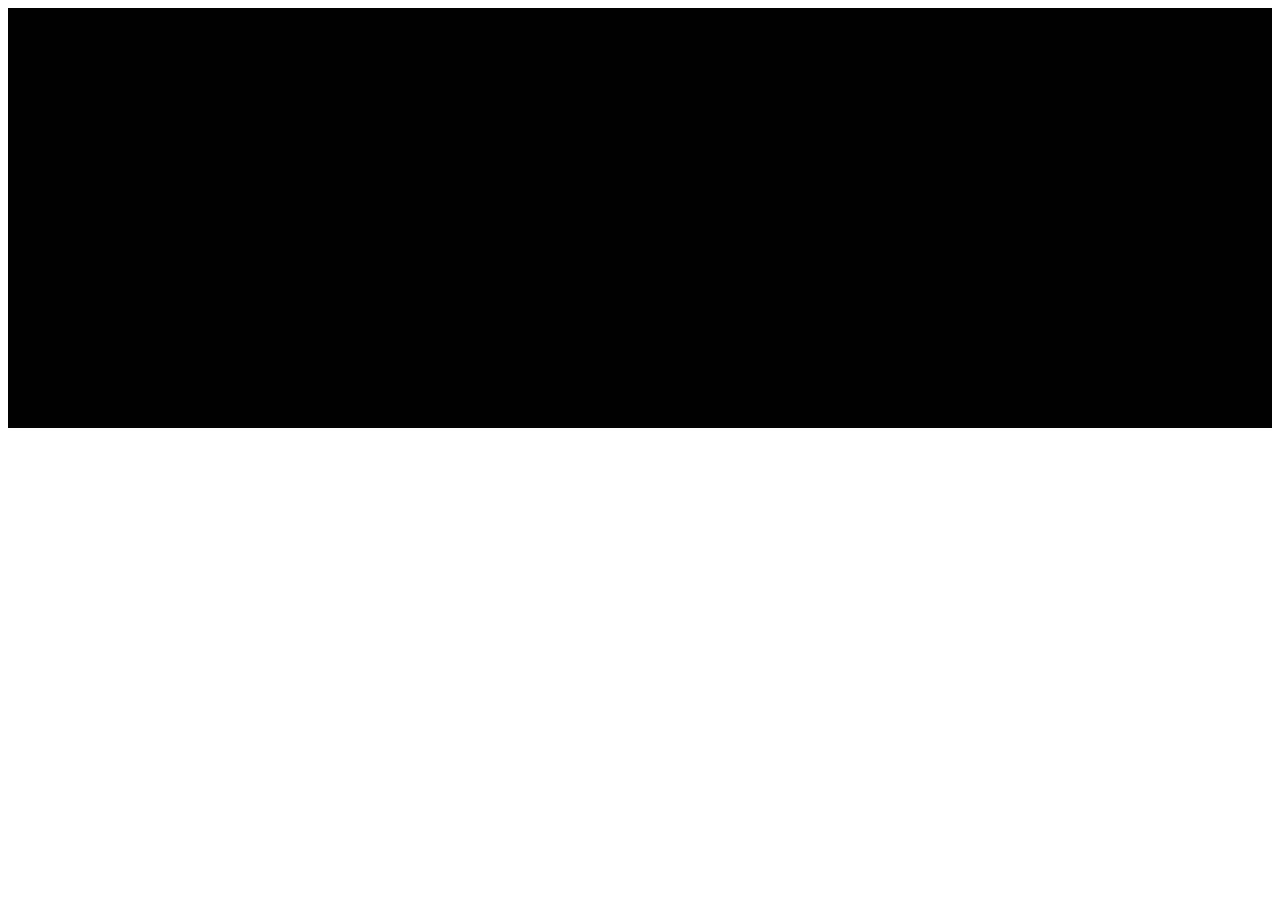
<file: AWSItemTracker/src/main/resources/templates/index.html>
<!DOCTYPE html>
<html xmlns:th="http://www.thymeleaf.org"
	xmlns:sec="http://www.thymeleaf.org/thymeleaf-extras-springsecurity3">

<head>
<meta charset="utf-8" />
<meta http-equiv="X-UA-Compatible" content="IE=edge" />
<meta name="viewport" content="width=device-width, initial-scale=1" />

<link rel="stylesheet"
	th:href="|https://maxcdn.bootstrapcdn.com/bootstrap/3.3.7/css/bootstrap.min.css|" />
<link rel="stylesheet" href="../public/css/styles.css"
	th:href="@{/css/styles.css}" />
<link rel="icon" href="../public/img/favicon.ico"
	th:href="@{/img/favicon.ico}" />

<title>AWS Item Tracker</title>
</head>

<body>
	<header th:replace="layout :: site-header" />
	<div class="container">

		<h3>
			Welcome <span sec:authentication="principal.username">User</span> to
			AWS Item Tracker
		</h3>
		<p>
			Now is: <b th:text="${execInfo.now.time}"></b>
		</p>

		<h2>AWS Item Tracker</h2>

		<p>The AWS Item Tracker application is a sample application that
			uses multiple AWS services and the Java V2 API. Collecting and
			working with items has never been easier! Simply perform these steps:
		<p>
		<ol>
			<li>Enter work items into the system by choosing the <b>Add
					Items</b> menu item. Fill in the form and then choose <b>Create
					Item</b>.
			</li>
			<li>The AWS Item Tracker application stores the data by using
				the Amazon Relational Database Service (Amazon RDS).</li>
			<li>You can view all of your items by choosing the <b>Get
					Items</b> menu item. Next, choose <b>Get Active Items</b> in the dialog
				box.
			</li>
			<li>You can modify an Active Item by selecting an item in the
				table and then choosing <b>Get Single Item</b>. The item appears in
				the Modify Item section where you can modify the description or
				status.
			</li>
			<li>Modify the item and then choose <b>Update Item</b>. You
				cannot modify the ID value.
			</li>
			<li>You can archive any item by selecting the item and choosing
				<b>Archive Item</b>. Notice that the table is updated with only
				active items.
			</li>
			<li>You can display all archived items by choosing <b>Get
					Archived Items</b>. You cannot modify an archived item.
			</li>
			<li>You can send an email recipient an email message with a
				report attachment by selecting the email recipient from the dialog
				box and then choosing <b>Send Report</b>.Only Active data is sent in
				a report.
			</li>
			<li>The Amazon Simple Email Service is used to send an email
				with an Excel document to the selected email recipient.</li>
		</ol>
		<div>
</body>
</html>
</file>
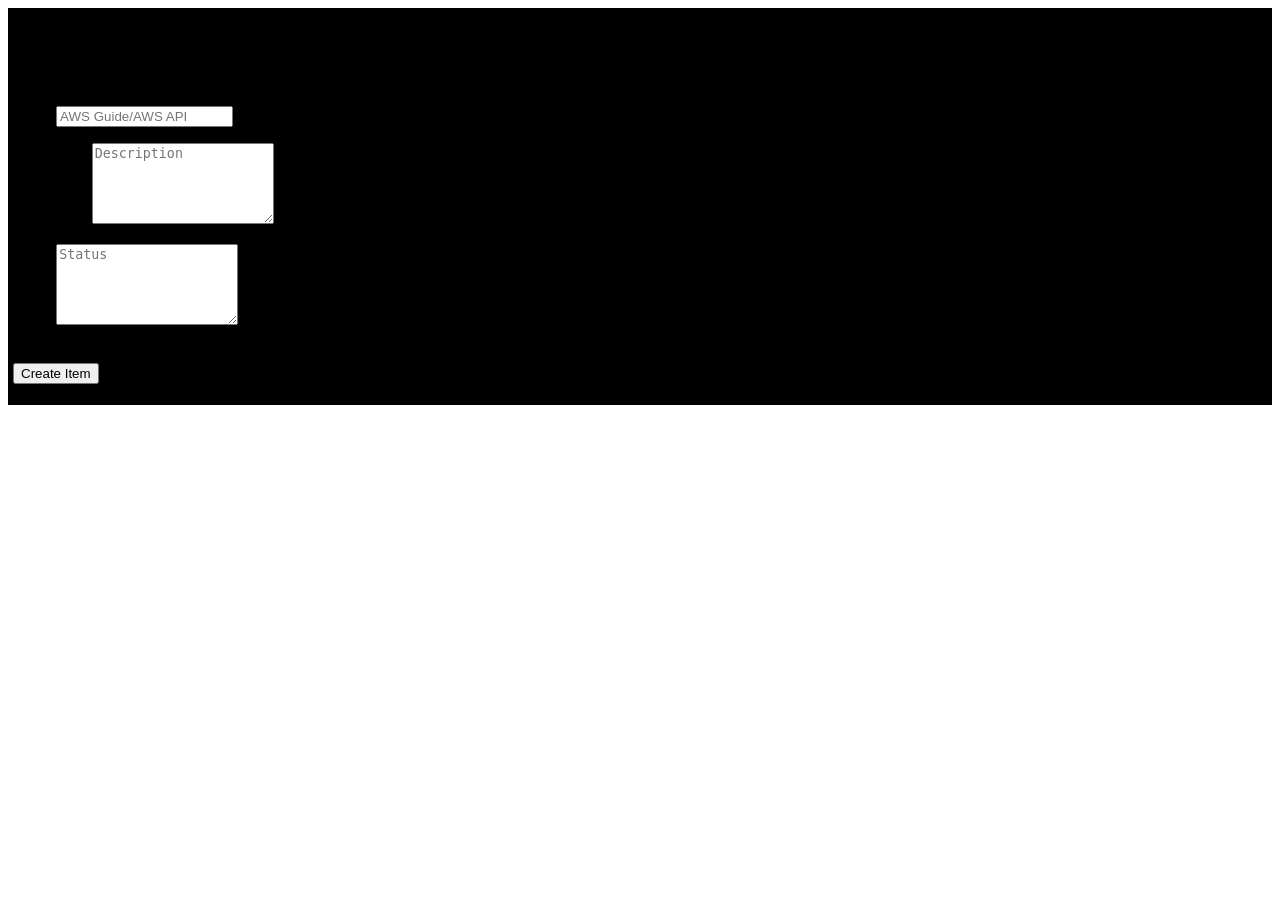
<file: AWSItemTracker/src/main/resources/templates/add.html>
<html xmlns:th="http://www.thymeleaf.org"
	xmlns:sec="http://www.thymeleaf.org/thymeleaf-extras-springsecurity3">
<html>
<head>
<title>Add Items</title>
<script th:src="|https://code.jquery.com/jquery-1.12.4.min.js|"></script>
<script th:src="|https://code.jquery.com/ui/1.11.4/jquery-ui.min.js|"></script>
<script src="../public/js/contact_me.js" th:src="@{/js/contact_me.js}"></script>

<!-- CSS files -->
<link rel="stylesheet"
	th:href="|https://maxcdn.bootstrapcdn.com/bootstrap/3.3.7/css/bootstrap.min.css|" />
<link rel="stylesheet" href="../public/css/styles.css"
	th:href="@{/css/styles.css}" />
</head>
<body>
	<header th:replace="layout :: site-header" />
	<div class="container">
		<h3>
			Welcome <span sec:authentication="principal.username">User</span> to
			AWS Item Tracker
		</h3>
		<p>
			Add new items by filling in this table and clicking <b>Create
				Item</b>
		</p>

		<div class="row">
			<div class="col-lg-8 mx-auto">

				<form>
					<div class="control-group">
						<div
							class="form-group floating-label-form-group controls mb-0 pb-2">
							<label>Guide</label> <input class="form-control" id="guide"
								type="guide" placeholder="AWS Guide/AWS API" required="required"
								data-validation-required-message="Please enter the AWS Guide.">
							<p class="help-block text-danger"></p>
						</div>
					</div>
					<div class="control-group">
						<div
							class="form-group floating-label-form-group controls mb-0 pb-2">
							<label>Description</label>
							<textarea class="form-control" id="description" rows="5"
								placeholder="Description" required="required"
								data-validation-required-message="Please enter a description."></textarea>
							<p class="help-block text-danger"></p>
						</div>
					</div>
					<div class="control-group">
						<div
							class="form-group floating-label-form-group controls mb-0 pb-2">
							<label>Status</label>
							<textarea class="form-control" id="status" rows="5"
								placeholder="Status" required="required"
								data-validation-required-message="Please enter the status."></textarea>
							<p class="help-block text-danger"></p>
						</div>
					</div>
					<br>
					<button type="submit" class="btn btn-primary btn-xl"
						id="SendButton">Create Item</button>
				</form>
			</div>
		</div>
	</div>
</body>
</html>
</file>
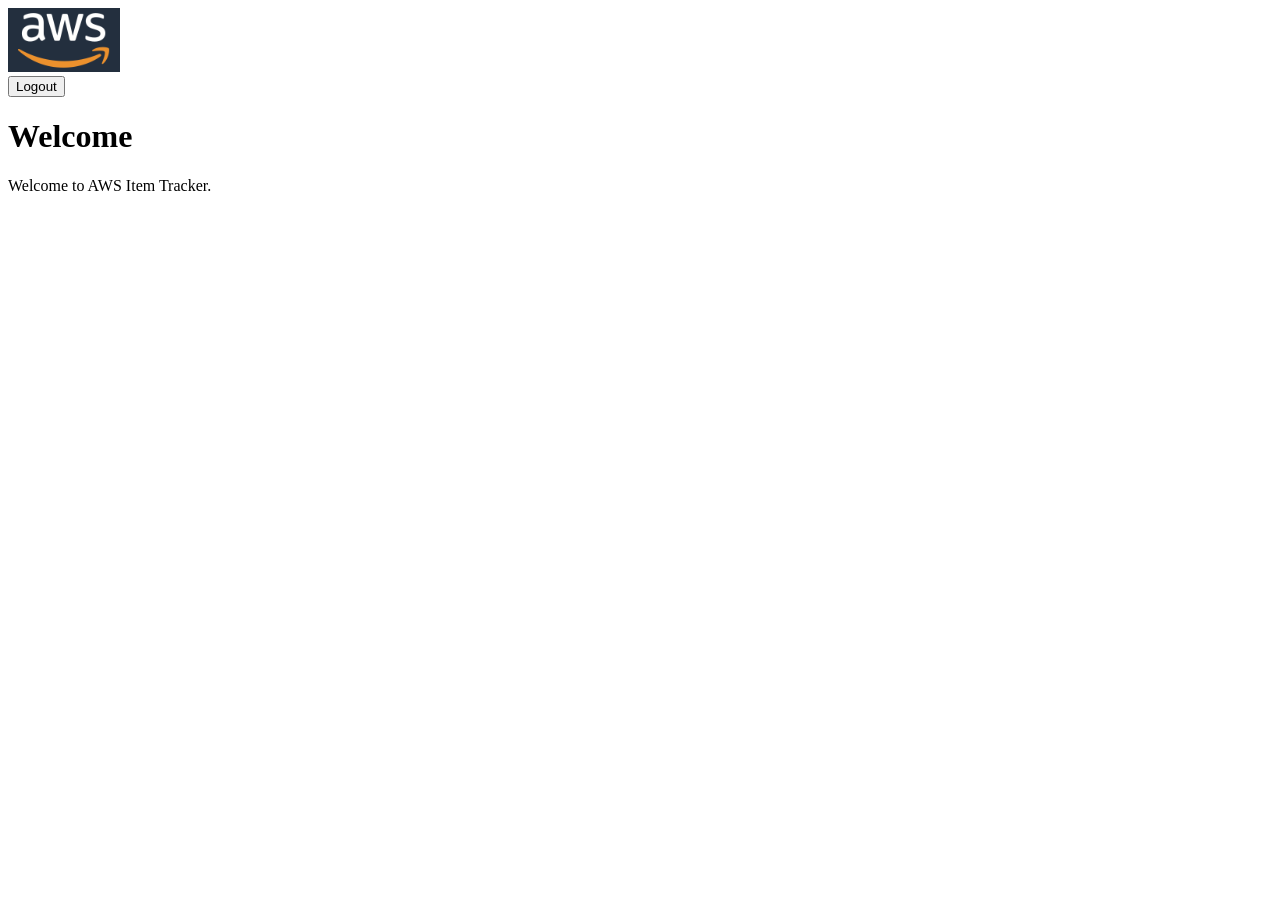
<file: AWSItemTracker/src/main/resources/templates/layout.html>
<!DOCTYPE html>
<html xmlns:th="http://www.thymeleaf.org"
	xmlns:sec="http://www.thymeleaf.org/thymeleaf-extras-springsecurity3">
<head th:fragment="site-head">
<meta charset="UTF-8" />
<link rel="icon" href="../public/img/favicon.ico"
	th:href="@{/img/favicon.ico}" />
<script th:src="|https://code.jquery.com/jquery-1.12.4.min.js|"></script>
<meta th:include="this :: head" th:remove="tag" />
</head>
<body>
	<!-- th:hef calls a controller method - which returns the view -->
	<header th:fragment="site-header">
		<a href="index.html" th:href="@{/}"><img
			src="../public/img/site-logo.png" th:src="@{/img/site-logo.png}" /></a>
		<a href="#" style="color: white" th:href="@{/}">Home</a> <a href="#"
			style="color: white" th:href="@{/add}">Add Items</a> <a href="#"
			style="color: white" th:href="@{/items}">Get Items</a>
		<div id="logged-in-info">

			<form method="post" th:action="@{/logout}">
				<input type="submit" value="Logout" />
			</form>
		</div>
	</header>
	<h1>Welcome</h1>
<body>
	<p>Welcome to AWS Item Tracker.</p>
</body>
</html>
</file>
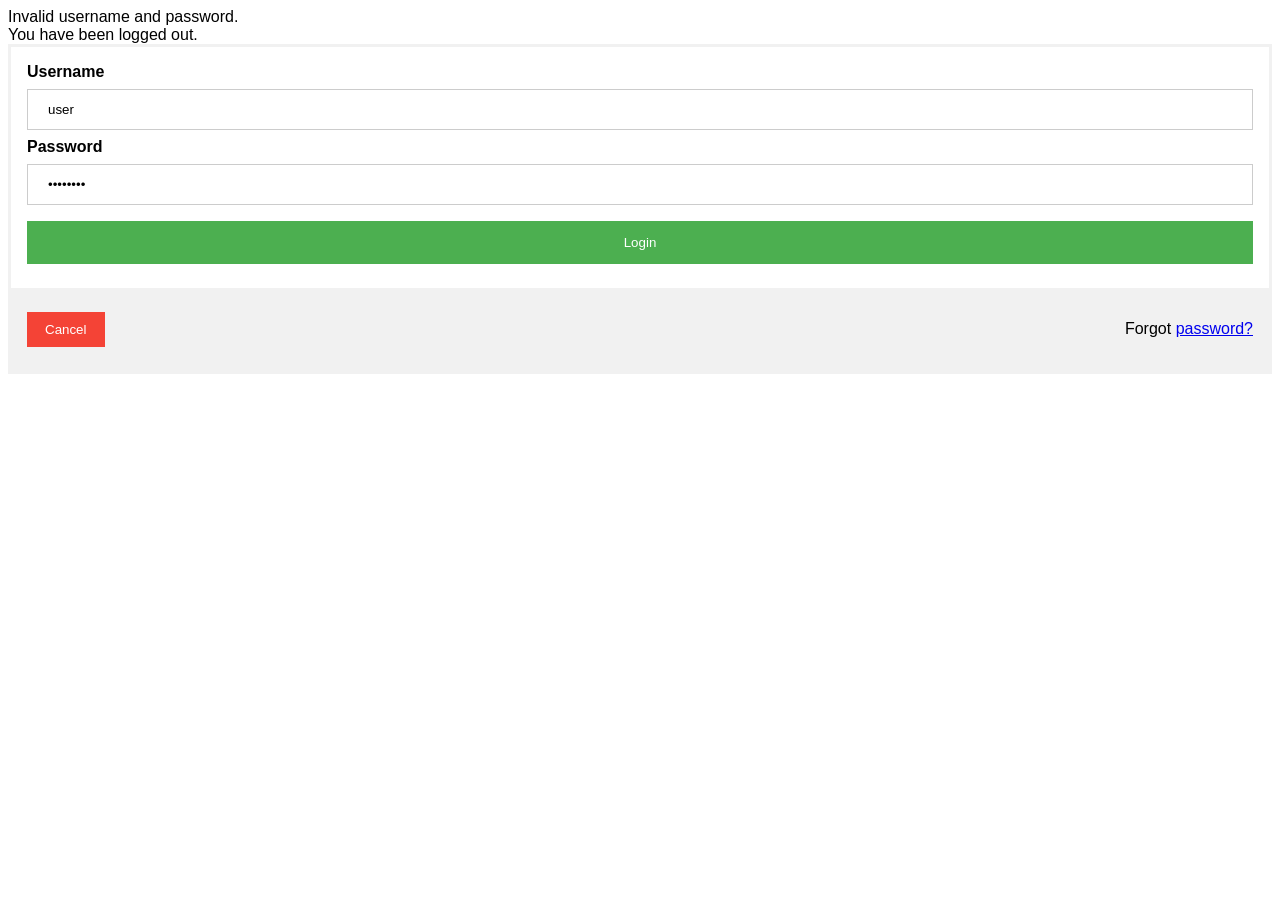
<file: AWSItemTracker/src/main/resources/templates/login.html>
<!DOCTYPE html>
<html xmlns="http://www.w3.org/1999/xhtml"
	xmlns:th="https://www.thymeleaf.org"
	xmlns:sec="https://www.thymeleaf.org/thymeleaf-extras-springsecurity3">
<head>
<title>Spring Security Example</title>
<style>
body {
	font-family: Arial, Helvetica, sans-serif;
}

form {
	border: 3px solid #f1f1f1;
}

input[type=text], input[type=password] {
	width: 100%;
	padding: 12px 20px;
	margin: 8px 0;
	display: inline-block;
	border: 1px solid #ccc;
	box-sizing: border-box;
}

button {
	background-color: #4CAF50;
	color: white;
	padding: 14px 20px;
	margin: 8px 0;
	border: none;
	cursor: pointer;
	width: 100%;
}

button:hover {
	opacity: 0.8;
}

.cancelbtn {
	width: auto;
	padding: 10px 18px;
	background-color: #f44336;
}

.imgcontainer {
	text-align: center;
	margin: 24px 0 12px 0;
}

img.avatar {
	width: 40%;
	border-radius: 50%;
}

.container {
	padding: 16px;
}

span.psw {
	float: right;
	padding-top: 16px;
}

/* Change styles for span and cancel button on extra small screens */
@media screen and (max-width: 300px) {
	span.psw {
		display: block;
		float: none;
	}
	.cancelbtn {
		width: 100%;
	}
}
</style>
</head>
<body>
	<div th:if="${param.error}">Invalid username and password.</div>
	<div th:if="${param.logout}">You have been logged out.</div>
	<form th:action="@{/login}" method="post">
		<div class="container">
			<label for="username"><b>Username</b></label> <input type="text"
				placeholder="Enter Username" id="username" name="username"
				value="user" required> <label for="password"><b>Password</b></label>
			<input type="password" placeholder="Enter Password" id="password"
				name="password" value="password" required>

			<button type="submit">Login</button>

		</div>

		<div class="container" style="background-color: #f1f1f1">
			<button type="button" class="cancelbtn">Cancel</button>
			<span class="psw">Forgot <a href="#">password?</a></span>
		</div>
	</form>

</body>
</html>
</file>
